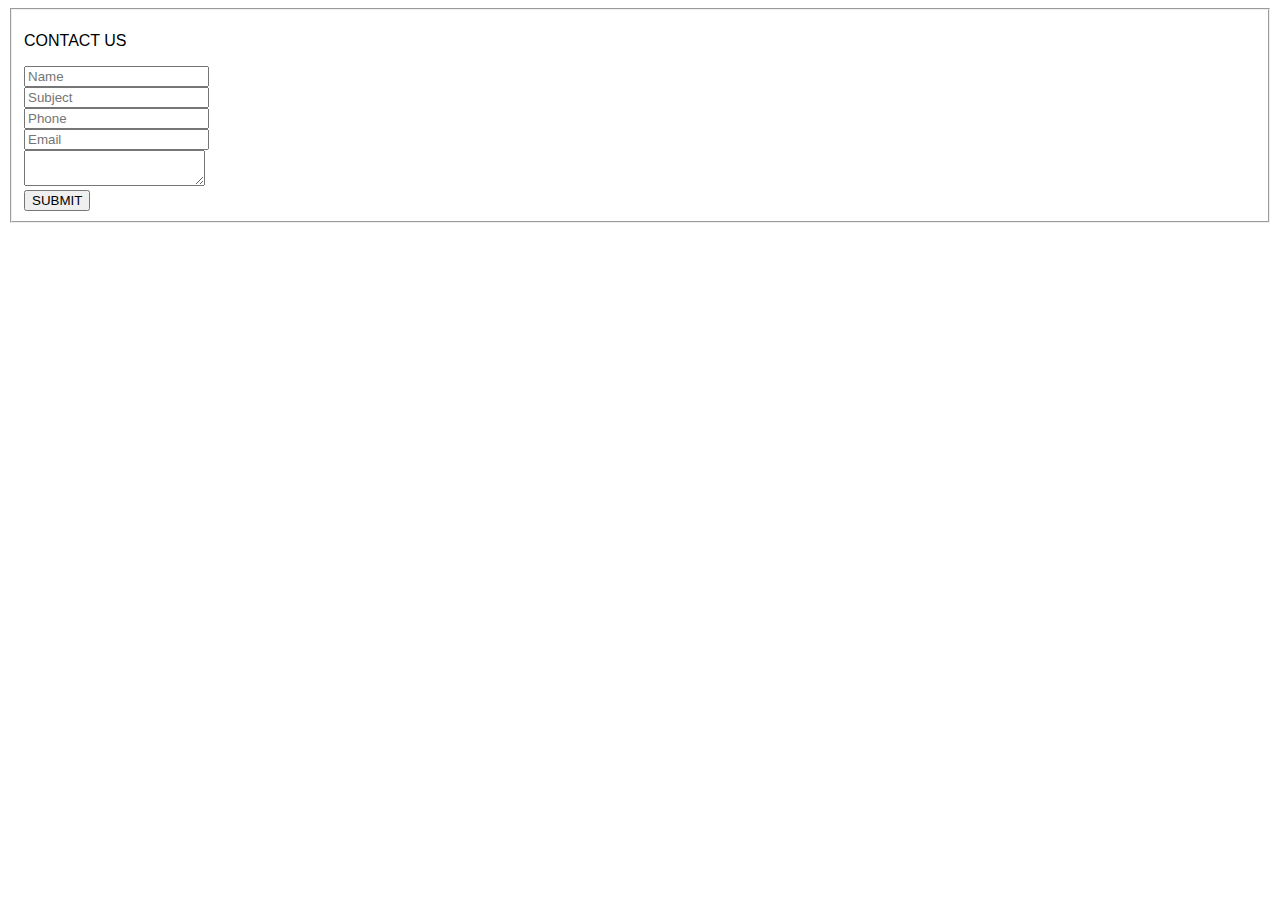
<file: index git.html>
<!DOCTYPE html>
<html lang="en">
<head>
    <meta charset="UTF-8">
    <meta name="viewport" content="width=device-width, initial-scale=1.0">
    <title>Document1</title>
    <link rel="stylesheet" t href="./style.css">
</head>
<body>
    <form action="">
        <fieldset>
            <p>CONTACT US</p>
            <div>
                <input type="text" name="name" placeholder="Name">
            </div>
            <div>
                <input type="text" placeholder="Subject">
            </div>
            <div>
                <input type="number" name="phone number" placeholder="Phone">
            </div>
            <div>
                <input type="email" name="email" placeholder="Email">
            </div>
            <div>
                <textarea name="" id=""></textarea>
            </div>
            <div>
                <button type="submit">SUBMIT</button>
            </div>
        </fieldset>
    </form>
</body>
</html>
</file>
<file: style.css>
* {
  font-family: 'TT Lakes', sans-serif;
}

/* @media (320px >= width <= 767px) { */
.uppermenu__divider1 {
  display: none;
}

/* .main__button1 {
  display: none;
}

.main__button2 {
  display: none;
} */

.uppermenu__divider3 {
  display: none;
}

.uppermenu__button-call {
  display: none;
}

.uppermenu__button-chat {
  display: none;
}

.uppermenu__button-profile {
  display: none;
}

.main {
  height: 509px;
}

.main__text-button1 {
  display: none;
}

.main__text-button2 {
  display: none;
}

.main__picture-copy {
  height: 176px;
  width: 100%;
}

.main__button7 {
  display: none;
}
/*
.main__button1 {
  display: none;
}

.main__button4 {
  display: none;
}

.main__button5 {
  display: none;
}

.main__button6 {
  display: none;
}
*/
.main__button8 {
  display: none;
}

.main__text0 {
  display: none;
}
/* 
.main__button1 {
  height: 40px;
}

.main__button2 {
  height: 40px;
  border: 2px solid #b8ffec;
} */

.main__text2 {
  display: none;
}

.main__text3 {
  display: none;
}

.main__button1 {
  border: 2px solid #b8ffec;
}
.main__button {
  border: none;
  margin-right: 10px;
}
/* } */

/* @media (768px >= width <= 1119px) { */
@media (min-width: 768px) and (max-width: 1119px) {
  /* added */
  .uppermenu__divider1 {
    display: block;
    width: 2px;
    height: 32px;
    background-color: #eaeaea;
  }

  .uppermenu__divider3 {
    display: block;
    width: 2px;
    height: 32px;
    background-color: #eaeaea;
  }

  .uppermenu__button-call {
    display: block;
    height: 40px;
    width: 40px;
    background-color: #ff3e79;
    border-radius: 50%;
    border: none;
  }

  .uppermenu__button-chat {
    display: block;
    height: 40px;
    width: 40px;
    background-color: #ff3e79;
    border-radius: 50%;
    border: none;
  }

  .uppermenu__button-profile {
    display: block;
    height: 40px;
    width: 40px;
    background-color: #ff3e79;
    border-radius: 50%;
    border: none;
  }
  /* added */

  .main__text-button1 {
    display: none;
  }

  .uppermenu__divider2 {
    display: none;
  }

  .main__text-button2 {
    display: none;
  }

  /* .main__button2 {
    border: 2px solid #b8ffec;
  }
    */

  .main__button7 {
    display: none;
  }

  .main__button8 {
    display: none;
  }
  /*
  .main__button1 {
    display: none;
  }

  .main__button5 {
    display: none;
  } */

  .main__picture-copy {
    width: 360px;
    height: 208px;
    display: flex;
    justify-content: flex-end;
  }

  .main__tab1 {
    display: none;
  }

  .main__tab2 {
    display: none;
  }

  .main__text3 {
    display: none;
  }

  .main__text0 {
    display: none;
  }
}

@media (1120px <= width) {
  .main {
    position: relative;
    bottom: 70px;
  }

  /* .main__button2 {
    border: none;
  }

  .main__button3 {
    display: none;
  } */

  .main__text2 {
    display: none;
  }

  .main__picture-copy {
    width: 360px;
    height: 208px;
    display: flex;
    justify-content: space-between;
  }
}

.uppermenu {
  display: flex;
  justify-content: space-evenly;
  align-items: center;
  height: 88px;
}

.uppermenu__button-burger {
  height: 40px;
  width: 40px;
  background-color: #ff3e79;
  border-radius: 50%;
  border: none;
}

.uppermenu__divider1 {
  width: 2px;
  height: 32px;
  background-color: #eaeaea;
}

.uppermenu__divider2 {
  width: 2px;
  height: 32px;
  background-color: #eaeaea;
}

.uppermenu__divider3 {
  width: 2px;
  height: 32px;
  background-color: #eaeaea;
}

.uppermenu__button-call {
  height: 40px;
  width: 40px;
  background-color: #ff3e79;
  border-radius: 50%;
  border: none;
}

.uppermenu__button-chat {
  height: 40px;
  width: 40px;
  background-color: #ff3e79;
  border-radius: 50%;
  border: none;
}

.uppermenu__button-profile {
  height: 40px;
  width: 40px;
  background-color: #ff3e79;
  border-radius: 50%;
  border: none;
}

.uppermenu__button-repair {
  height: 40px;
  width: 40px;
  background-color: #ff3e79;
  border-radius: 50%;
  border: none;
}

.uppermenu__button-checkstatus {
  height: 40px;
  width: 40px;
  background-color: #ff3e79;
  border-radius: 50%;
  border: none;
}

.main {
  background-color: #f8f8f8;
  display: flex;
  flex-direction: column;
  justify-content: space-around;
}

.main__name {
  border-left: 3px solid #41f6d7;
  font-size: 28px;
}

.main__nav {
  display: flex;
  flex-direction: row;
  justify-content: space-around;
}

.main__text0 {
  font-size: 16px;
}

.main__head {
  display: flex;
  flex-direction: row;
  justify-content: space-between;
}

.main__tab1 {
  display: flex;
  padding-left: 30px;
}

.main__tab2 {
  display: flex;
  padding-left: 30px;
}

.main__button7 {
  height: 40px;
  width: 40px;
  background-color: #ff3e79;
  border-radius: 50%;
  border: none;
  margin-left: 20px;
}

.main__button8 {
  height: 40px;
  width: 40px;
  background-color: #ff3e79;
  border-radius: 50%;
  right: 100%;
  border: none;
  margin-left: 20px;
}

/* 
.main__button1 {
  height: 40px;
  border: 2px solid #b8ffec;
}

.main__button2 {
  height: 40px;
}

.main__button3 {
  border: none;
}

.main__button4 {
  border: none;
}

.main__button5 {
  border: none;
}

.main__button6 {
  border: none;
}
*/
.main__button7 {
  border: none;
}

.main__button8 {
  border: none;
}

.main__text1 {
  font-size: 14px;
}

.main__text2 {
  font-size: 14px;
}

.main__text3 {
  font-size: 14px;
}

.main__reedme {
  display: flex;
  flex-direction: row;
}

.main__reedme-icon {
  width: 24px;
  height: 24px;
}

.main__reedme-copy {
  font-size: 16px;
  padding-bottom: 10px;
}
</file>
